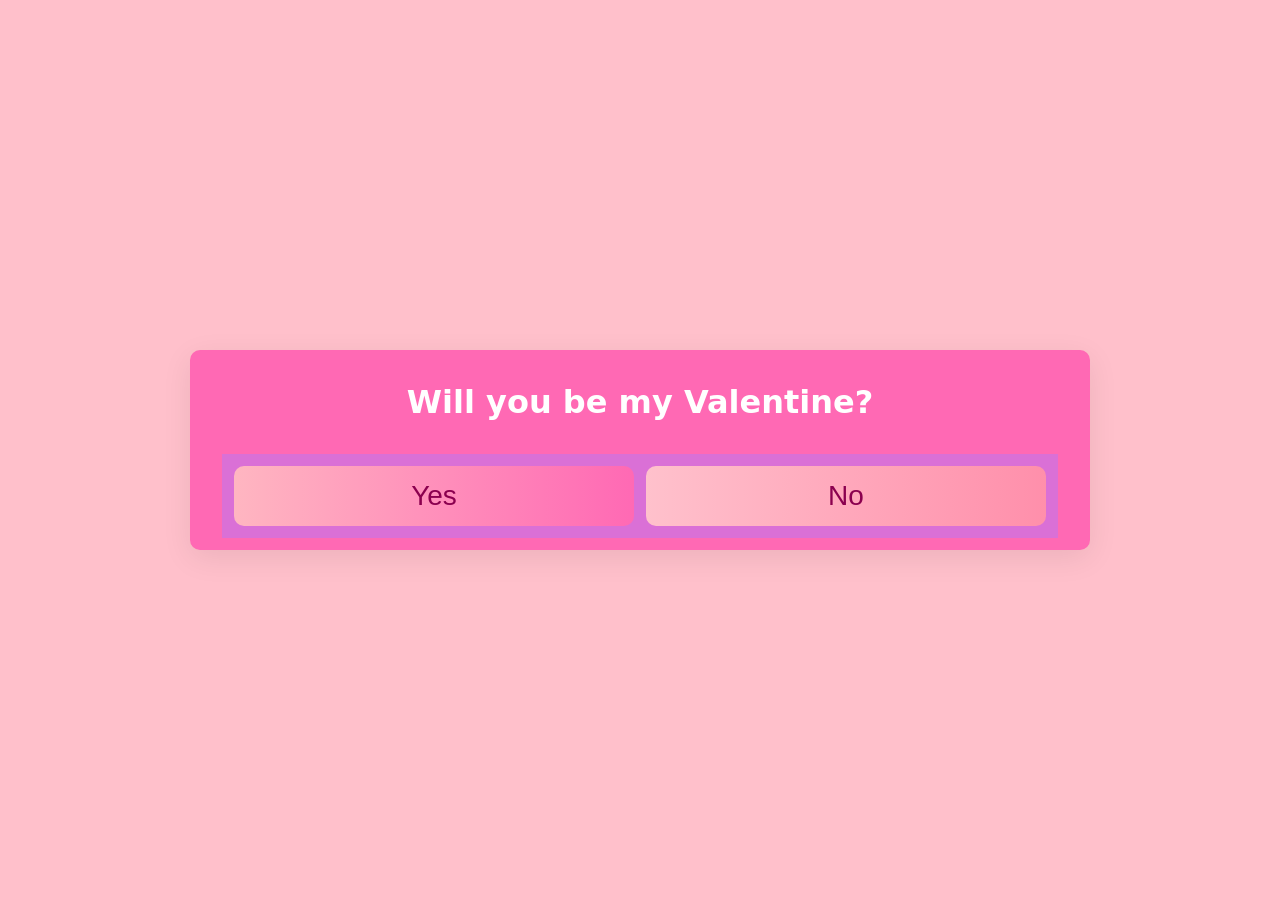
<file: index.html>
<!DOCTYPE html>
<html lang="en">
<head>
  <meta charset="utf-8" />
  <meta name="viewport" content="width=device-width, initial-scale=1" />
  <title>Important question for missa</title>
  <link rel="stylesheet" href="styles.css" />
</head>
<body>
  <div id="container">
    <h1>Will you be my Valentine?</h1>

    <div id="butts">
      <button class="large-yes">Yes</button>
      <button class="large-no">No</button>
    </div>

    <!-- directly below the buttons -->

  </div>
    <div id="feedback" aria-live="polite"></div>
  <script src="script.js"></script>
</body>

</html>
</file>
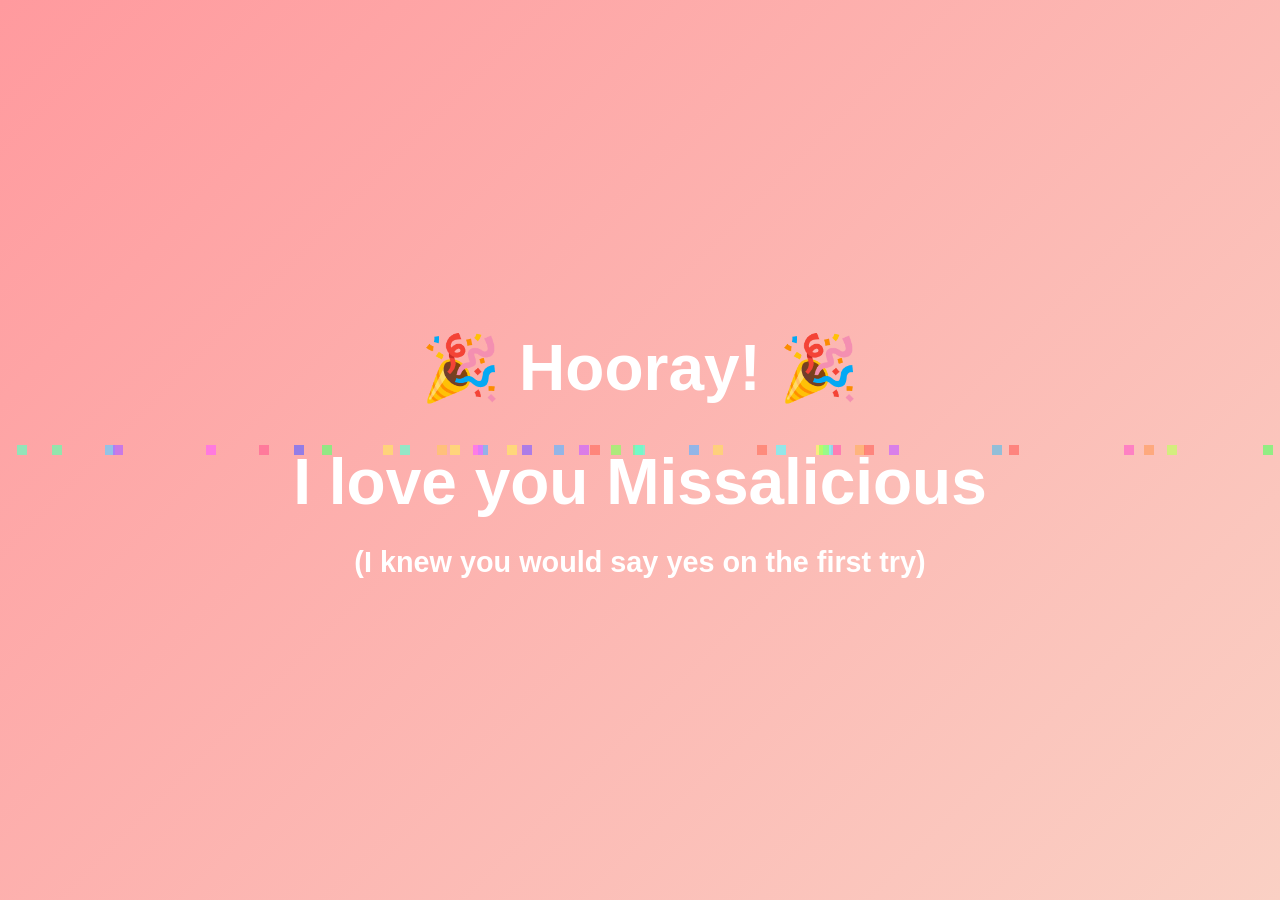
<file: yes.html>
<!DOCTYPE html>
<html lang="en">
<head>
  <meta charset="UTF-8">
  <title>Yes!</title>
  <style>
    body {
      margin: 0;
      height: 100vh;
      display: flex;
      justify-content: center;
      align-items: center;
      background: linear-gradient(135deg, #ff9a9e, #fad0c4);
      overflow: hidden;
      font-family: Arial, sans-serif;
    }

    /* container to stack headers vertically */
    #text-container {
      display: flex;
      flex-direction: column;
      align-items: center;
    }

    h1 {
      font-size: 4rem;
      color: white;
      animation: bounce 1.5s infinite;
      margin: 0.3em 0;
    }

    h2 {
      font-size: 1.8rem;
      color: white;
      margin: 0.3em 0;
      text-align: center;
    }

    @keyframes bounce {
      0%, 100% { transform: translateY(0); }
      50% { transform: translateY(-25px); }
    }

    /* Confetti */
    .confetti {
      position: absolute;
      width: 10px;
      height: 10px;
      background: white;
      opacity: 0.7;
      animation: fall linear infinite;
    }

    @keyframes fall {
      from { transform: translateY(-100px) rotate(0deg); }
      to   { transform: translateY(100vh) rotate(360deg); }
    }
  </style>
</head>
<body>

  <div id="text-container">
    <h1>🎉 Hooray! 🎉</h1>
    <h1>I love you Missalicious</h1>
    <h2>(I knew you would say yes on the first try)</h2>
  </div>

  <script>
    // Generate confetti
    for (let i = 0; i < 40; i++) {
      const confetti = document.createElement("div");
      confetti.classList.add("confetti");

      confetti.style.left = Math.random() * 100 + "vw";
      confetti.style.animationDuration = 2 + Math.random() * 3 + "s";
      confetti.style.backgroundColor = `hsl(${Math.random() * 360}, 100%, 70%)`;

      document.body.appendChild(confetti);
    }
  </script>

</body>
</html>
</file>
<file: styles.css>
#container{
    background-color: #FF69B4;
    color: white;
    display: flex;
    flex-direction: column;
    justify-content: center;
    align-items: center;   
    height: 200px;
    position: relative; /* 🔑 allows absolute positioning inside */
}

#butts{
    background-color: #DA70D6;
    display: flex;
    justify-content: center;
    align-items: center;   
    height: 200px;

}
html{
    background-color: pink;
}
.large-yes {
  width: 400px;
  height: 60px;
  font-size: 28px;
  color: #FFC0CB;
}
.large-no {
  width: 400px;
  height: 60px;
  font-size: 28px;
  color: #FFC0CB;
  transition: transform 0.3s ease;
}

/* === additions (small, safe tweaks) === */

/* basic page reset + font */
body {
  margin: 0;
  font-family: system-ui, -apple-system, "Segoe UI", Roboto, Arial, sans-serif;
  display: flex;
  justify-content: center;
  align-items: center;
  min-height: 100vh;
}

/* make sure the container stacks vertical content nicely */
#container {
  flex-direction: column;
  gap: 12px;
  width: min(900px, 95%);
  border-radius: 10px;
  box-shadow: 0 8px 30px rgba(0,0,0,0.08);
  padding: 18px;
  box-sizing: border-box;
}

/* keep buttons from overflowing on narrow screens: they will wrap */
#butts {
  gap: 12px;
  flex-wrap: wrap;
  padding: 12px;
  box-sizing: border-box;
}

/* give the buttons a visible background (your text color is pink) */
.large-yes {
  width: 400px;
  height: 60px;
  font-size: 28px;
  border-radius: 10px;
  border: none;
  cursor: pointer;

  background: linear-gradient(90deg, #ffb6c1, #ff69b4);
  color: #8b004f;
}

.large-no {
  width: 400px;
  height: 60px;
  font-size: 28px;
  border-radius: 10px;
  border: none;
  cursor: pointer;

  background: linear-gradient(90deg, #ffc1cc, #ff8fab);
  color: #8b004f;

  transition: transform 0.3s ease, opacity 0.2s ease;
}
.large-yes:hover,
.large-no:hover {
  filter: brightness(1.05);
}
/* feedback message beneath the buttons */
#feedback {
  position: absolute;
  bottom: 150px;      /* 🔽 much closer to buttons */
  font-size: 28px;  /* slightly smaller = cleaner */
  font-weight: 800;
  color: red;
  text-align: center;
  width: 100%;

  opacity: 0;
  transform: translateY(4px);
  transition: opacity 200ms ease, transform 200ms ease;
}
#feedback.visible {
  opacity: 1;
  transform: translateY(0);
}

/* a tiny wiggle animation used briefly via JS */
@keyframes wiggle {
  0% { transform: translateY(0); }
  50% { transform: translateY(-3px); }
  100% { transform: translateY(0); }
}
</file>
